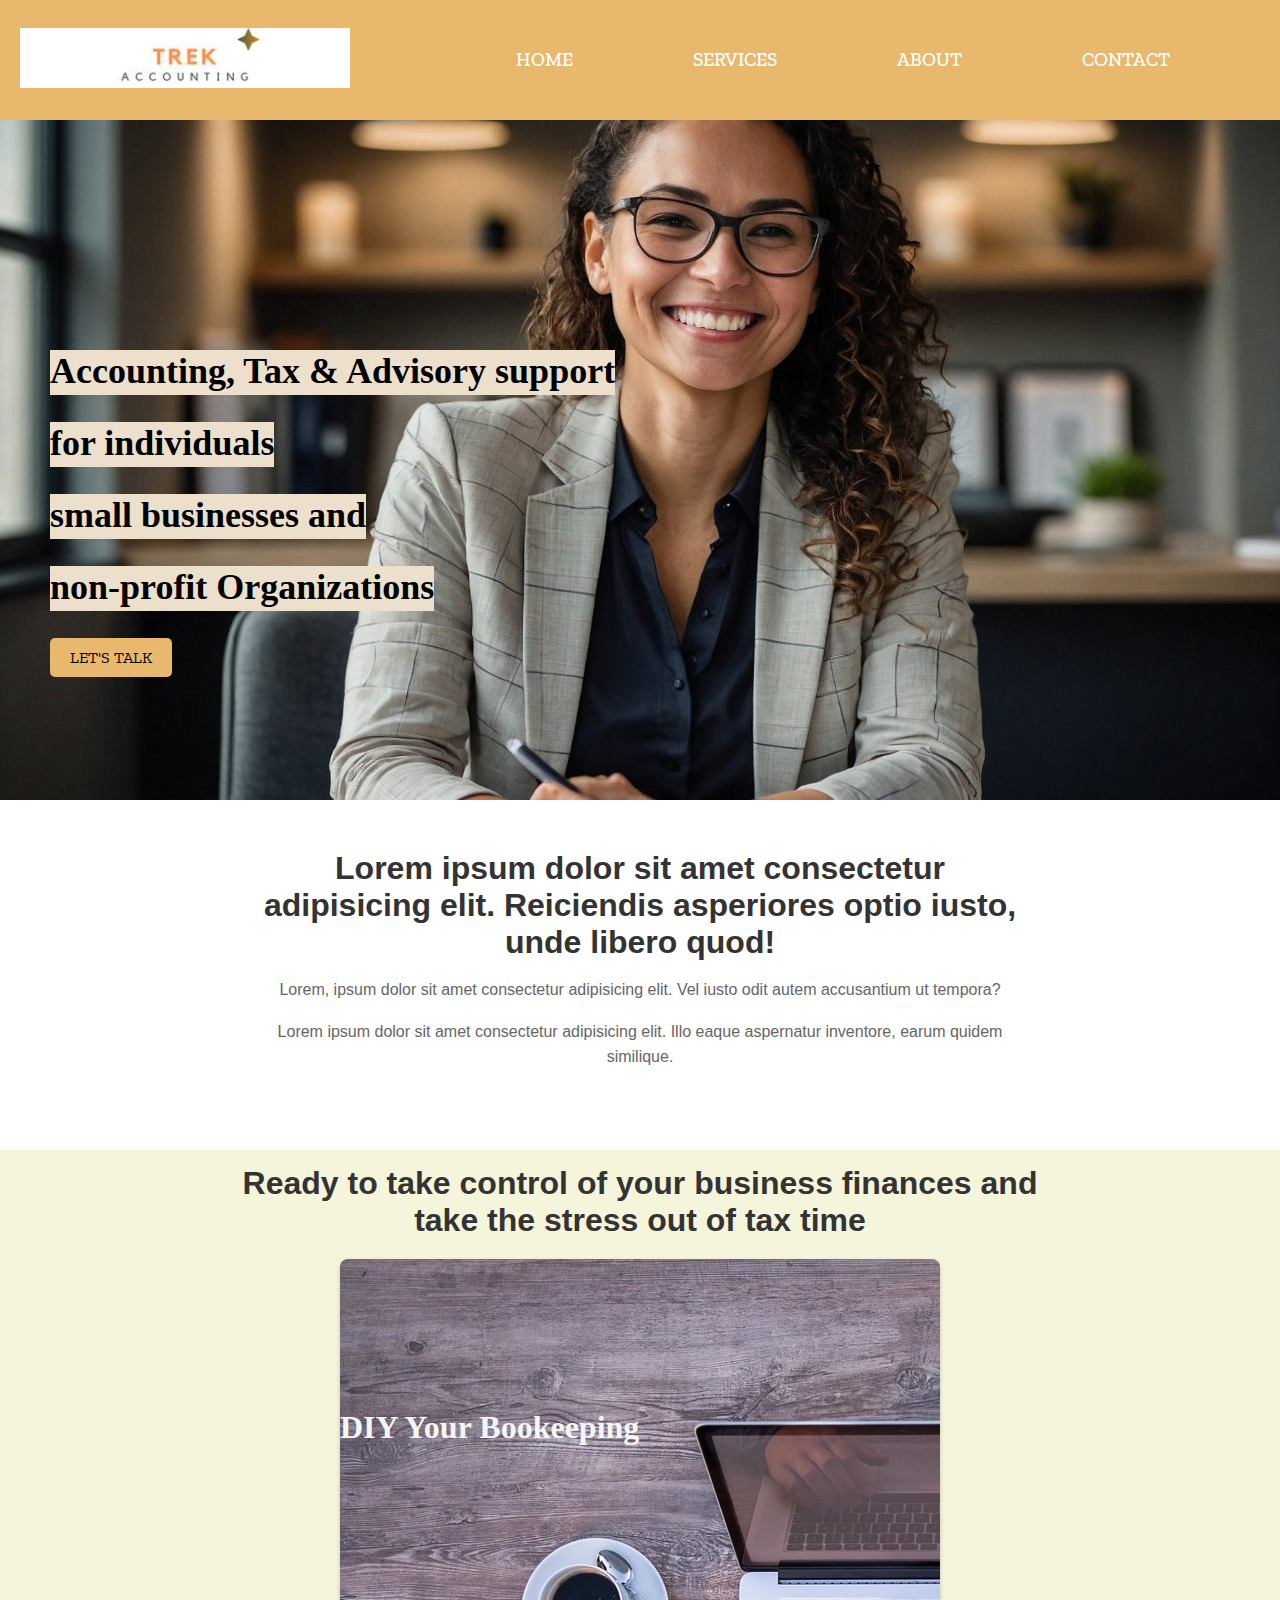
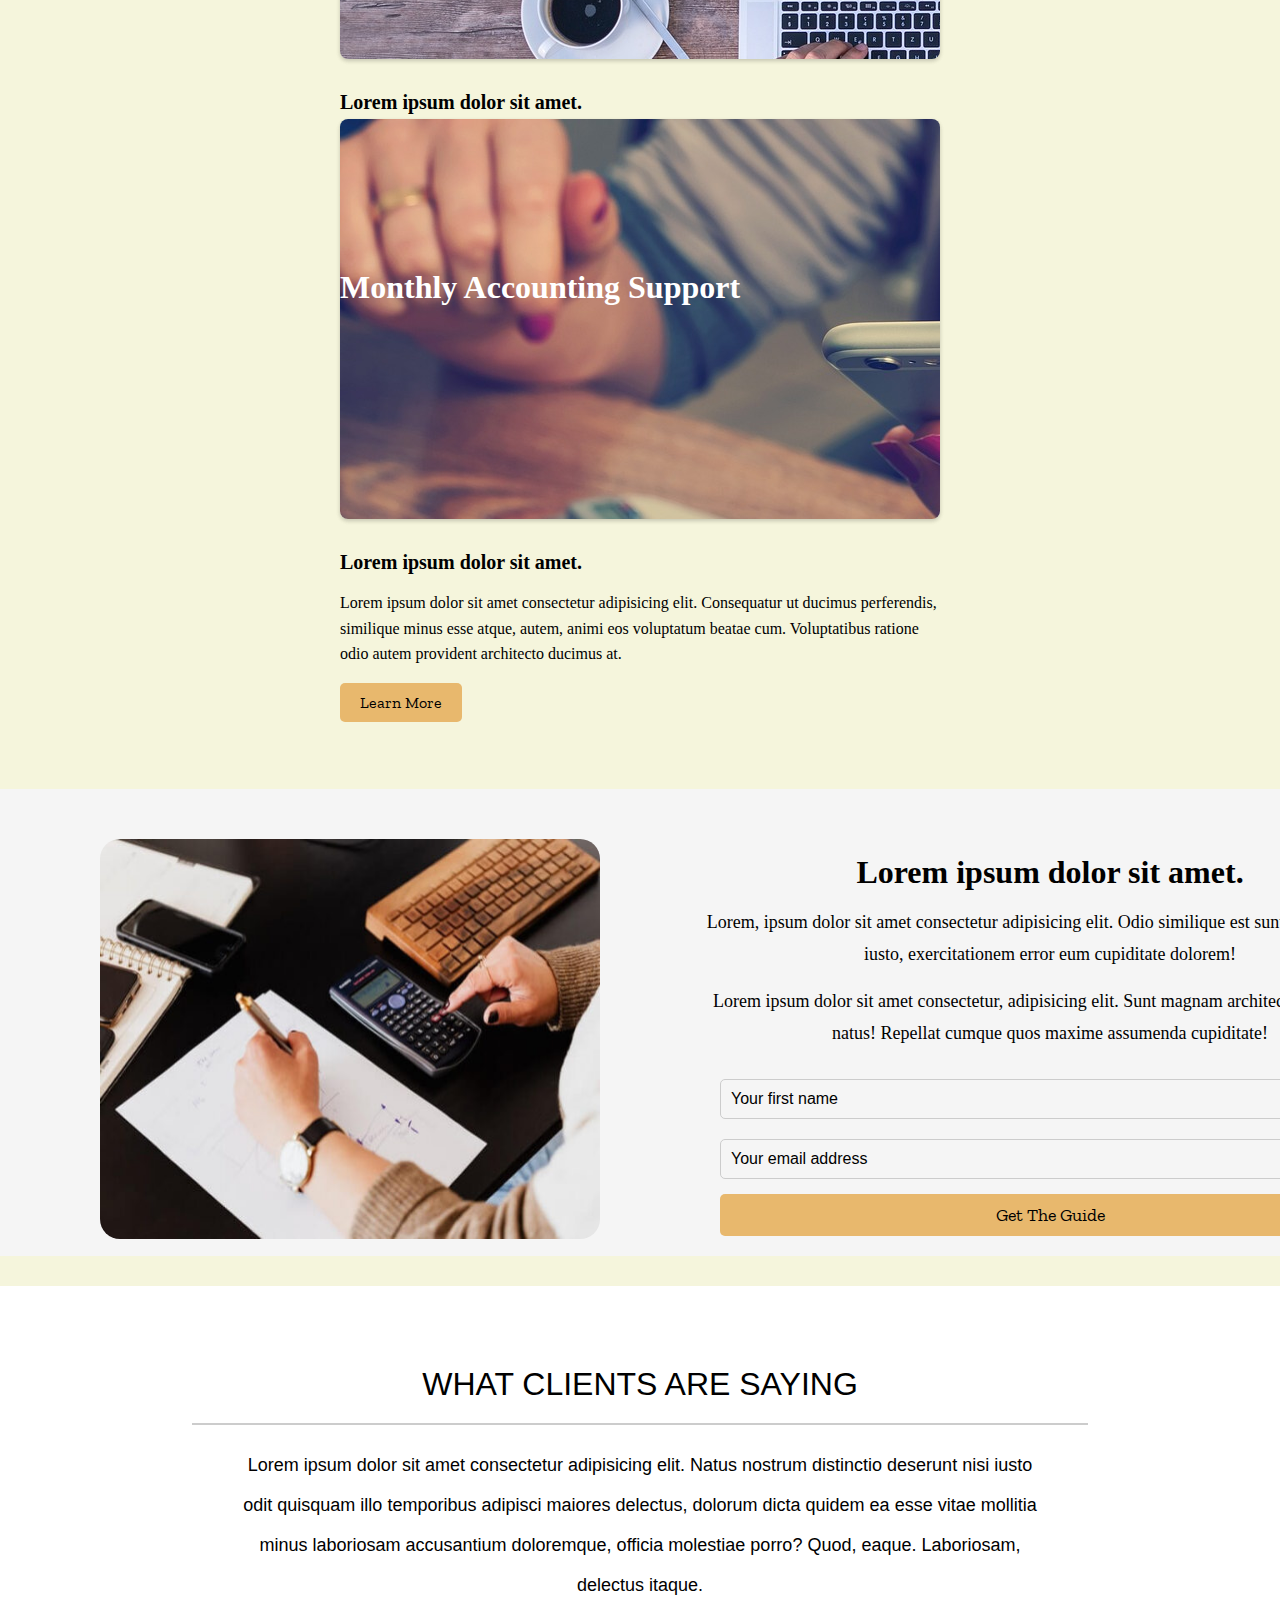
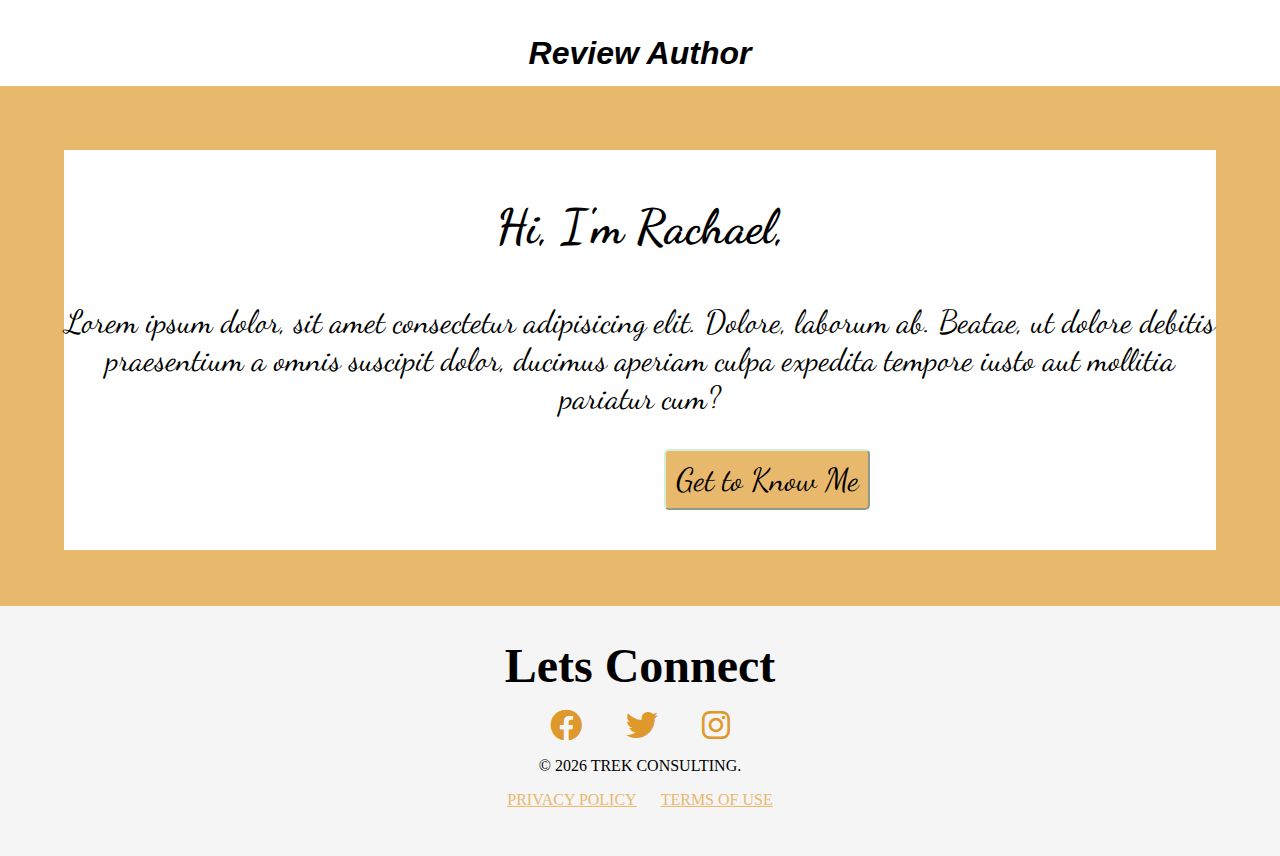
<file: index.html>
<!DOCTYPE html>
<html lang="en">
<head>
    <meta charset="UTF-8">
    <meta name="viewport" content="width=device-width, initial-scale=1.0">
    <title>TREK PRACTICE</title>
    <link rel="stylesheet" href="trelpractice.css">
    <link rel="preconnect" href="https://fonts.googleapis.com">
<link rel="preconnect" href="https://fonts.gstatic.com" crossorigin>
<link href="https://fonts.googleapis.com/css2?family=Dancing+Script:wght@400..700&family=Libre+Baskerville:ital,wght@0,400;0,700;1,400&family=Whisper&family=Zilla+Slab:ital,wght@0,300;0,500;0,600;0,700;1,400;1,500;1,600;1,700&display=swap" rel="stylesheet">
<link href="https://fonts.googleapis.com/css2?family=Libre+Baskerville:ital,wght@0,400;0,700;1,400&family=Zilla+Slab:ital,wght@0,300;0,400;0,500;0,600;0,700;1,300;1,400;1,500;1,600;1,700&display=swap" rel="stylesheet">
<link rel="stylesheet" href="https://cdnjs.cloudflare.com/ajax/libs/font-awesome/6.0.0/css/all.min.css">
</head>
<body>
    <header>
        <div class="heading">
            <a href="#">
                <img src="./images/logo.jpg" alt="logo here">
            </a>
        </div>
        <nav class="menu">
            <ul>
                <li><a href="index.html">HOME</a></li>
                <li><a href="#free-resources">SERVICES</a></li>
                <li><a href="about.html">ABOUT</a></li>
                <li><a href="contact.html">CONTACT</a></li>
            </ul>
        </nav>
        <!-- <div class="menubutton">
            <button><a href="#">Get a quote</a></button>
        </div> -->
       
    </header>
    <div class="body">
        <h2 id="head">Accounting, Tax & Advisory support</h2>
        <br>
        <h2 id="head">for individuals</h2>
        <br>
        <h2 id="head">small businesses and</h2><br>
        <h2 id="head">non-profit Organizations</h2><br>

        <button><a href="#">LET'S TALK</a></button>
    </div>
    <div class="mid" id="free-resources">
        <div class="mid-body">
            <h3>Lorem ipsum dolor sit amet consectetur adipisicing elit. Reiciendis asperiores optio iusto, unde libero quod!</h3>
            <p>Lorem, ipsum dolor sit amet consectetur adipisicing elit. Vel iusto odit autem accusantium ut tempora?</p>
            <p>Lorem ipsum dolor sit amet consectetur adipisicing elit. Illo eaque aspernatur inventore, earum quidem similique.</p>
        </div>
    </div>
    <div class="mid-body2" >
        <h3>Ready to take control of your business finances and take the stress out of tax time</h3>
        <div class="imgs">
            <div class="img1">
                <a href="#">
                <h2>DIY Your Bookeeping</h2>
                </a>
                <h4>Lorem ipsum dolor sit amet.</h4>
                <p>Lorem ipsum dolor sit amet consectetur adipisicing elit. Consequatur ut ducimus perferendis, similique minus esse atque, autem, animi eos voluptatum beatae cum. Voluptatibus ratione odio autem provident architecto ducimus at.</p>
                <button><a href="#">Learn More</a></button>
            </div>
            <div class="img2">
                <a href="#">
                <h2>Monthly Accounting Support</h2>
                </a>
                <h4>Lorem ipsum dolor sit amet.</h4>
                <p>Lorem ipsum dolor sit amet consectetur adipisicing elit. Consequatur ut ducimus perferendis, similique minus esse atque, autem, animi eos voluptatum beatae cum. Voluptatibus ratione odio autem provident architecto ducimus at.</p>
                <button><a href="#">Learn More</a></button>
            </div>
        </div>
    </div>
    <div class="mid-body3">
        <div>
            <img src="./images/accounting services.jpeg" width="500px" height="400px">
        </div>
        <div class="left-side">
            <h4>Lorem ipsum dolor sit amet.</h4>
            <p>Lorem, ipsum dolor sit amet consectetur adipisicing elit. Odio similique est sunt sapiente animi iusto, exercitationem error eum cupiditate dolorem!</p>
            <p>Lorem ipsum dolor sit amet consectetur, adipisicing elit. Sunt magnam architecto nulla facere natus! Repellat cumque quos maxime assumenda cupiditate!</p>
            <form>
                <input type="text" id="name" placeholder="Your first name">
                <input type="email" id="email" placeholder="Your email address">
                <input type="submit" id="submit" value="Get The Guide">
            </form>
        </div>
    </div>
    <div class="mid-body4">
        <h3>WHAT CLIENTS ARE SAYING</h3>
        <hr>
        <p>Lorem ipsum dolor sit amet consectetur adipisicing elit. Natus nostrum distinctio deserunt nisi iusto odit quisquam illo temporibus adipisci maiores delectus, dolorum dicta quidem ea esse vitae mollitia minus laboriosam accusantium doloremque, officia molestiae porro? Quod, eaque. Laboriosam, delectus itaque.</p>
        <h5>Review Author</h5>
    </div>
    <div class="mid-body5">
        <div class="mid-body5-1">     
            <div class="right">
               <h3>Hi, I'm Rachael,</h3> 
               <p>Lorem ipsum dolor, sit amet consectetur adipisicing elit. Dolore, laborum ab. Beatae, ut dolore debitis praesentium a omnis suscipit dolor, ducimus aperiam culpa expedita tempore iusto aut mollitia pariatur cum?</p>
               <button><a href="#">Get to Know Me</a></button>
            </div>
        </div>
        <!-- <div class="mid-body5-2">
            <div class="left">
                <img src="RAQUEL.jpg" width="300px" height="500px">
            </div>
            <div class="right">
               <h3>Hi, I'm Rachael,</h3> 
               <p>Lorem ipsum dolor, sit amet consectetur adipisicing elit. Dolore, laborum ab. Beatae, ut dolore debitis praesentium a omnis suscipit dolor, ducimus aperiam culpa expedita tempore iusto aut mollitia pariatur cum?</p>
               <button><a href="#">Get to Know Me</a></button>
            </div>
        </div> -->
    </div>
    <footer>
        <h3>Lets Connect</h3>
        <div class="footer-icon">
            <a href="https://www.facebook.com" target="_blank"><i class="fab fa-facebook"></i></a>
            <a href="https://www.twitter.com" target="_blank"><i class="fab fa-twitter"></i></a>
            <a href="https://www.instagram.com" target="_blank"><i class="fab fa-instagram"></i></a>
        </div>
        <div class="copywrite">
            <p>&copy; <span id="year"></span> TREK CONSULTING.</p>
        </div>
        <div class="policies">
            <a href="privacy.html">PRIVACY POLICY</a>
            <a href="terms.html">TERMS OF USE</a>
        </div>
    </footer>

    <script>
        document.getElementById("year").textContent = new Date().getFullYear();
        document.getElementById('menu-toggle').addEventListener('click', function() {
        var navMenu = document.querySelector('nav.menu');
        navMenu.classList.toggle('active');
        });
      </script>
</body>
</html>
</file>
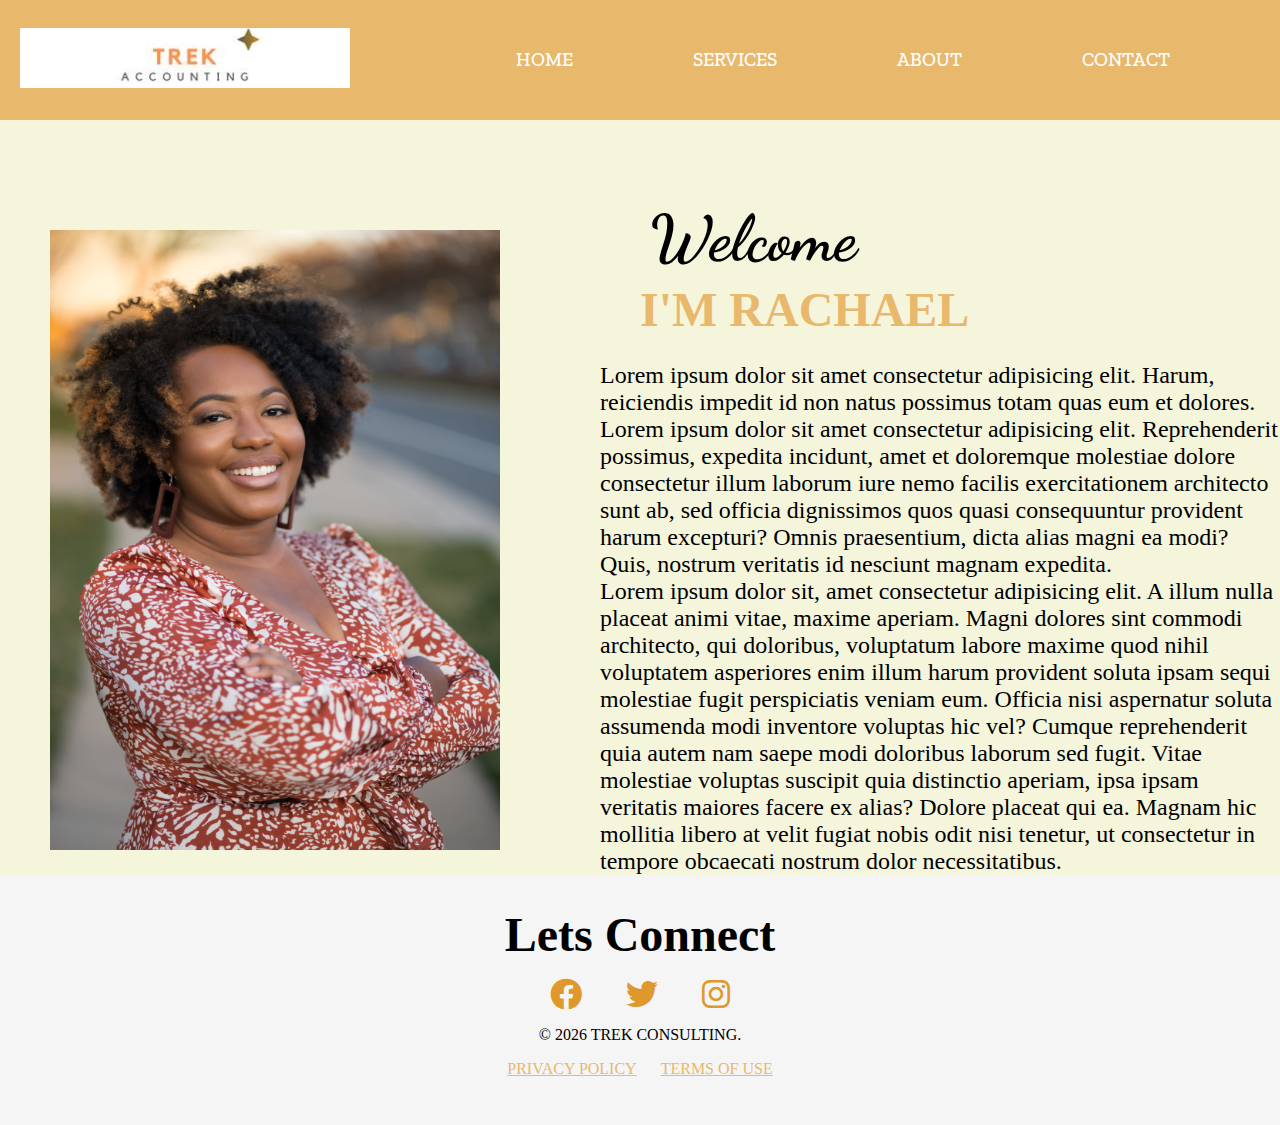
<file: about.html>
<!DOCTYPE html>
<html lang="en">
<head>
    <meta charset="UTF-8">
    <meta name="viewport" content="width=device-width, initial-scale=1.0">
    <title>TREK PRACTICE</title>
    <link rel="stylesheet" href="about.css">
    <link rel="preconnect" href="https://fonts.googleapis.com">
<link rel="preconnect" href="https://fonts.gstatic.com" crossorigin>
<link href="https://fonts.googleapis.com/css2?family=Dancing+Script:wght@400..700&family=Libre+Baskerville:ital,wght@0,400;0,700;1,400&family=Whisper&family=Zilla+Slab:ital,wght@0,300;0,500;0,600;0,700;1,400;1,500;1,600;1,700&display=swap" rel="stylesheet">
<link href="https://fonts.googleapis.com/css2?family=Libre+Baskerville:ital,wght@0,400;0,700;1,400&family=Zilla+Slab:ital,wght@0,300;0,400;0,500;0,600;0,700;1,300;1,400;1,500;1,600;1,700&display=swap" rel="stylesheet">
<link rel="stylesheet" href="https://cdnjs.cloudflare.com/ajax/libs/font-awesome/6.0.0/css/all.min.css">
</head>
<body>
    <header>
        <div class="heading">
            <a href="#">
                <img src="./images/logo.jpg" alt="logo here">
            </a>
        </div>
        <nav class="menu">
            <ul>
                <li><a href="index.html">HOME</a></li>
                <li><a href="#free-resources">SERVICES</a></li>
                <li><a href="about.html">ABOUT</a></li>
                <li><a href="contact.html">CONTACT</a></li>
            </ul>
        </nav>
        <!-- <div class="menubutton">
            <button><a href="#">Get a quote</a></button>
        </div>
        <div class="menu-toggle" id="menu-toggle">
            <span></span>
            <span></span>
            <span></span>
        </div> -->
    </header>
    <div class="body">
        <div class="left">
            <img  src="./images/woman-7175038.jpg">
        </div>
        <div class="right">
            <h2>Welcome</h2>
            <h3>I'M RACHAEL</h3>
            <p>Lorem ipsum dolor sit amet consectetur adipisicing elit. Harum, reiciendis impedit id non natus possimus totam quas eum et dolores.</p>
            <p>Lorem ipsum dolor sit amet consectetur adipisicing elit. Reprehenderit possimus, expedita incidunt, amet et doloremque molestiae dolore consectetur illum laborum iure nemo facilis exercitationem architecto sunt ab, sed officia dignissimos quos quasi consequuntur provident harum excepturi? Omnis praesentium, dicta alias magni ea modi? Quis, nostrum veritatis id nesciunt magnam expedita.</p>
            <p>Lorem ipsum dolor sit, amet consectetur adipisicing elit. A illum nulla placeat animi vitae, maxime aperiam. Magni dolores sint commodi architecto, qui doloribus, voluptatum labore maxime quod nihil voluptatem asperiores enim illum harum provident soluta ipsam sequi molestiae fugit perspiciatis veniam eum. Officia nisi aspernatur soluta assumenda modi inventore voluptas hic vel? Cumque reprehenderit quia autem nam saepe modi doloribus laborum sed fugit. Vitae molestiae voluptas suscipit quia distinctio aperiam, ipsa ipsam veritatis maiores facere ex alias? Dolore placeat qui ea. Magnam hic mollitia libero at velit fugiat nobis odit nisi tenetur, ut consectetur in tempore obcaecati nostrum dolor necessitatibus.</p>
        </div>
    </div>
    <footer>
        <h3>Lets Connect</h3>
        <div class="footer-icon">
            <a href="https://www.facebook.com" target="_blank"><i class="fab fa-facebook"></i></a>
            <a href="https://www.twitter.com" target="_blank"><i class="fab fa-twitter"></i></a>
            <a href="https://www.instagram.com" target="_blank"><i class="fab fa-instagram"></i></a>
        </div>
        <div class="copywrite">
            <p>&copy; <span id="year"></span> TREK CONSULTING.</p>
        </div>
        <div class="policies">
            <a href="privacy.html">PRIVACY POLICY</a>
            <a href="terms.html">TERMS OF USE</a>
        </div>
    </footer>

    <script>
        document.getElementById("year").textContent = new Date().getFullYear();
        document.getElementById('menu-toggle').addEventListener('click', function() {
        var navMenu = document.querySelector('nav.menu');
        navMenu.classList.toggle('active');
        });
      </script>
</body>
</html>
</file>
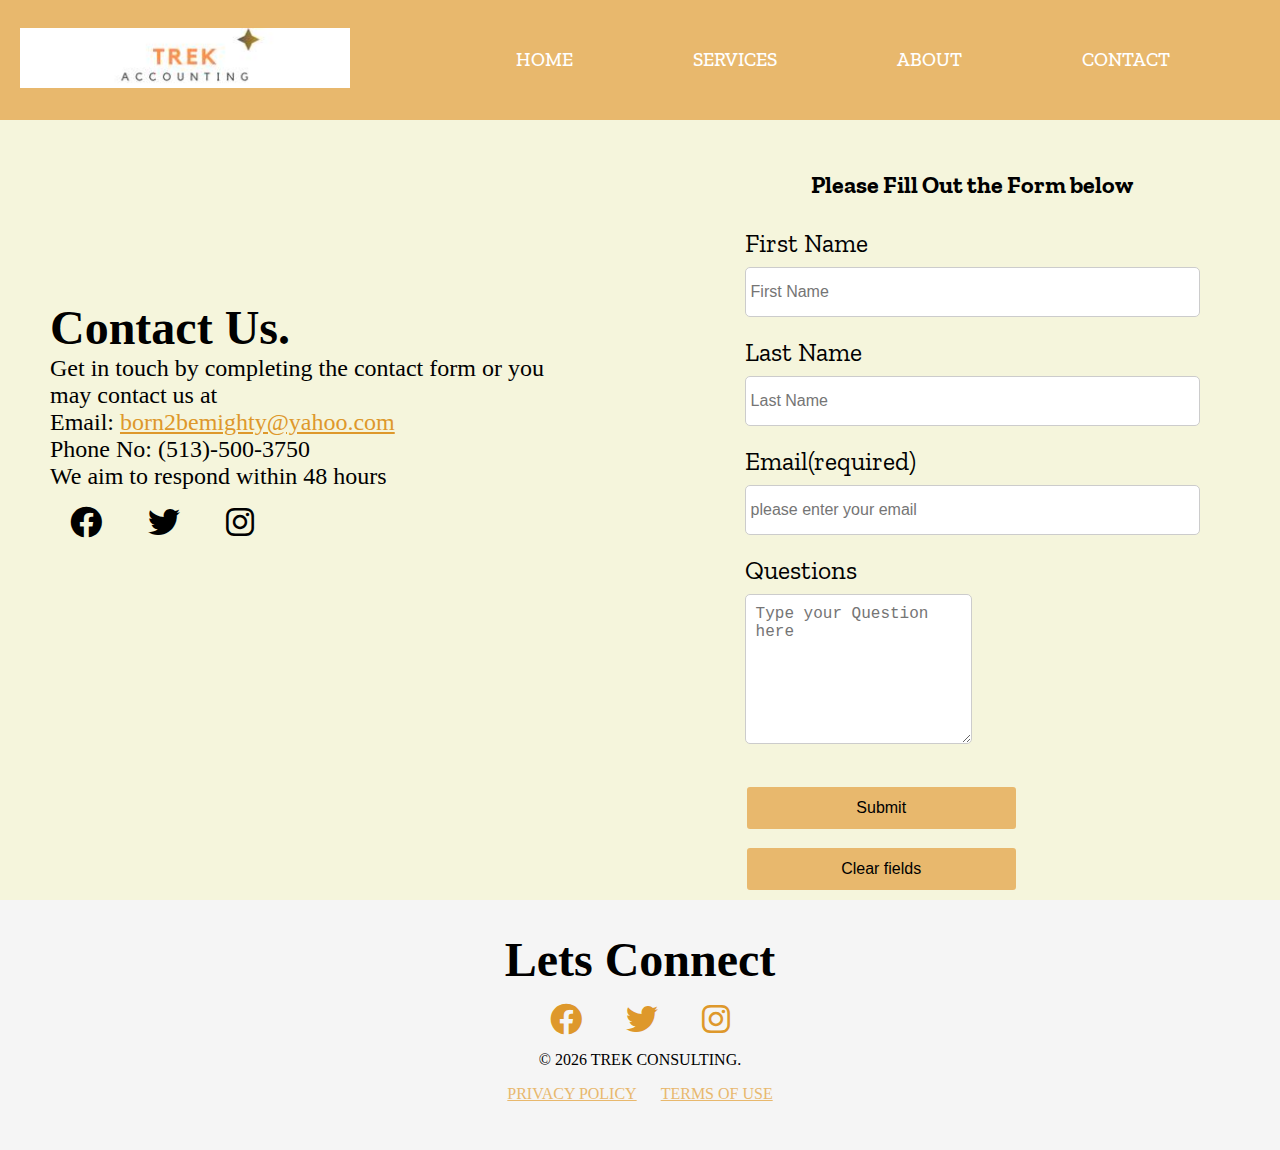
<file: contact.html>
<!DOCTYPE html>
<html lang="en">
<head>
    <meta charset="UTF-8">
    <meta name="viewport" content="width=device-width, initial-scale=1.0">
    <title>TREK PRACTICE</title>
    <link rel="stylesheet" href="contact.css">
    <link rel="preconnect" href="https://fonts.googleapis.com">
<link rel="preconnect" href="https://fonts.gstatic.com" crossorigin>
<link href="https://fonts.googleapis.com/css2?family=Dancing+Script:wght@400..700&family=Libre+Baskerville:ital,wght@0,400;0,700;1,400&family=Whisper&family=Zilla+Slab:ital,wght@0,300;0,500;0,600;0,700;1,400;1,500;1,600;1,700&display=swap" rel="stylesheet">
<link href="https://fonts.googleapis.com/css2?family=Libre+Baskerville:ital,wght@0,400;0,700;1,400&family=Zilla+Slab:ital,wght@0,300;0,400;0,500;0,600;0,700;1,300;1,400;1,500;1,600;1,700&display=swap" rel="stylesheet">
<link rel="stylesheet" href="https://cdnjs.cloudflare.com/ajax/libs/font-awesome/6.0.0/css/all.min.css">
</head>
<body>
    <header>
        <div class="heading">
            <a href="#">
                <img src="./images/logo.jpg" alt="logo here">
            </a>
        </div>
        <nav class="menu">
            <ul>
                <li><a href="index.html">HOME</a></li>
                <li><a href="#free-resources">SERVICES</a></li>
                <li><a href="about.html">ABOUT</a></li>
                <li><a href="contact.html">CONTACT</a></li>
            </ul>
        </nav>
        <!-- <div class="menubutton">
            <button><a href="#">Get a quote</a></button>
        </div> -->
    </header>
    <main>
        <div class="body">
            <div class="body-1">
                <h3>Contact Us.</h3>
                <p>Get in touch by completing the contact form or you may contact us at</p>
                <p>Email: <a href="born2bemighty@yahoo.com">born2bemighty@yahoo.com</a></p>
                <p>Phone No: (513)-500-3750</p>
                <p>We aim to respond within 48 hours</p>
                <div class="icon">
                    <a href="https://www.facebook.com" target="_blank"><i class="fab fa-facebook"></i></a>
                    <a href="https://www.twitter.com" target="_blank"><i class="fab fa-twitter"></i></a>
                    <a href="https://www.instagram.com" target="_blank"><i class="fab fa-instagram"></i></a>
                </div>
            </div>
            <div class="body-2">
                <form method="post" action="">
                    <h4 style="color: black; text-align: center; padding-top: 20px;" >Please Fill Out the Form below</h4><br>
                    <div>
                        <label for="firstname"> First Name</label><br>
                        <input type="text" id="fname" name="fname" placeholder="First Name" required><br>
                    </div>
                    <div>
                        <label for="lastname">Last Name</label><br>
                        <input type="text" id="sname" name="sname" placeholder="Last Name"><br>
                    </div>

                    <div>
                        <label for="email">Email(required)</label><br>
                        <input type="email" id="email" name="email" placeholder="please enter your email" required><br>
                    </div>
                    <div>
                        <label for="help">Questions</label><br>
                        <textarea cols="30" rows="3" name="text" placeholder="Type your Question here"required></textarea>
                    </div>
                    <input type="submit" id="submit" name="submit" value="Submit">
                    <input type="reset" id="reset" name="reset" value="Clear fields">
                </form>
            </div>
        </div>
    </main>
    <footer>
        <h3>Lets Connect</h3>
        <div class="footer-icon">
            <a href="https://www.facebook.com" target="_blank"><i class="fab fa-facebook"></i></a>
            <a href="https://www.twitter.com" target="_blank"><i class="fab fa-twitter"></i></a>
            <a href="https://www.instagram.com" target="_blank"><i class="fab fa-instagram"></i></a>
        </div>
        <div class="copywrite">
            <p>&copy; <span id="year"></span> TREK CONSULTING.</p>
        </div>
        <div class="policies">
            <a href="privacy.html">PRIVACY POLICY</a>
            <a href="terms.html">TERMS OF USE</a>
        </div>
    </footer>

    <script>
        document.getElementById("year").textContent = new Date().getFullYear();

        document.addEventListener('DOMContentLoaded', function () {
        const form = document.querySelector('form');
        form.addEventListener('submit', function (event) {
            const firstName = document.getElementById('fname').value;
            const lastName = document.getElementById('sname').value;
            const email = document.getElementById('email').value;
            const question = document.querySelector('textarea[name="text"]').value;

            if (!firstName || !email || !question) {
                alert('Please fill out all required fields.');
                event.preventDefault(); // Prevent form submission
            }
        });
    });
    //to show a message when a condition is met
    document.addEventListener('DOMContentLoaded', function () {
        const emailInput = document.getElementById('email');
        emailInput.addEventListener('input', function () {
            const message = document.getElementById('email-message');
            if (emailInput.value.includes('@')) {
                message.textContent = 'Valid email format.';
                message.style.color = 'green';
            } else {
                message.textContent = 'Please enter a valid email address.';
                message.style.color = 'red';
            }
        });
    });
    //to clear the field
    document.addEventListener('DOMContentLoaded', function () {
        const resetButton = document.getElementById('reset');
        resetButton.addEventListener('click', function () {
            const form = document.querySelector('form');
            form.reset(); // Reset all fields
        });
    });
    </script>
</body>
</html>
</file>
<file: trelpractice.css>
*{
    box-sizing: border-box;
    margin: 0px;
    padding: 0px;
}
html{
    scroll-behavior: smooth;
}

body{
    background-color: beige;
    /* background-color: #ECDFCC; */
    
}
header{
    background-color: #E8B86D;
    display: flex;
    width: 100%;
    height: 120px;
    padding: 10px 20px;
    position: fixed;
    align-items: center;
    justify-content: space-between;
   
}
.heading{
    width: 40%;
    flex: 0 1 auto;
}
.heading img{
   max-height:60px;
   /* padding-bottom: 50px;
   padding-left:50px; */
}

nav.menu{
    width: 60%;
   
}
header .menu ul{
    display: flex;
    width: 100%;
    gap: 20px;

}
nav ul li{
    margin-right: 100px;
    list-style: none;
   
}
nav a{
    text-decoration: none;
    color: white;
    font-size: larger;
    font-family: "Zilla Slab", serif;
    font-weight: 500;
    font-style: normal;
    border-bottom: 2px solid transparent; /* Default transparent border */
    
}
nav a:hover{
    /* text-decoration: underline; */
    color:black;
    font-weight: bolder;
    font-style: italic;
    font-size:Xx-large;
}
nav a::after {
    content: '';
    display: block;
    width: 0;
    height: 2px;
    background: #000;
    transition: width 0.3s ease; /* Smooth expansion of the underline */
}
nav a:hover::after {
    width: 100%; /* Expands underline */
}
.body{
    background-image: url(./images/ai-generated-8583048.jpg);
    background-repeat: no-repeat;
    background-attachment: fixed;
    background-size:cover;
    height: 800px;
    padding-top: 350px;
    padding-left: 50px;
    font-size: x-large;
    font-family: Cambria, Cochin, Georgia, Times, 'Times New Roman', serif;
    font-weight: 500;
    font-style: normal;
    
}
#head{
    background-color: #ECDFCC;
    width: fit-content;
    white-space: pre-wrap;
    padding-bottom: 3px;
    color: black;
}
.menubutton button{
    background-color: #ECDFCC; /* Button color */
    color: black;
    border: none;
    width: 10rem;
    height: 2rem;
    /* padding: 10px 20px; */
    margin-right: 50px;
    border-radius: 5px;
    font-size: medium;
    cursor: pointer;
    text-align: center;
}
.menubutton button a{
    color: black;
    text-decoration: none;
    font-family: "Zilla Slab", serif;
}
.menubutton button:hover {
    background-color: orange; /* Darker button color on hover */
    color: white;
    font-weight: bold;
    font-size: large;
    font-style: italic;
}
/* Hide menu toggle button on larger screens */
.menu-toggle {
    display: none;
    flex-direction: column;
    cursor: pointer;
}

.menu-toggle span {
    background-color: #fff;
    height: 3px;
    width: 25px;
    margin: 4px 0;
    transition: 0.4s;
}

/* .headerbutton {
    text-decoration: none;
    font-weight: 500;
    font-size: larger;
    background-color: #1A5319;
    color: white;
    padding-bottom: 20px;
} */

/* .headerbutton:hover {
    background-color: #0056b3;
} */
.body button{
    background-color:#E8B86D; /* Button color */
    color: black;
    border: none;
    padding: 10px 20px;
    border-radius: 5px;
    font-size: medium;
    cursor: pointer;
    text-align: center;
}
.body button a{
    color: black;
    text-decoration: none;
    font-family: "Zilla Slab", serif;
}
.body button:hover {
    a{
        color: white;
    }
    background-color: #DE982B; /* Darker button color on hover */
    font-weight: bold;
    font-size: large;
    font-style: italic;
}


.mid{
    background-color: white;
}
.mid-body {
    padding: 20px;
    padding-top: 50px;
    max-width: 800px; /* Constrain the width of the content */
    margin: 0 auto; /* Center the content */
    text-align: center;
    height: 350px;
    background-color: white;
    
}

.mid-body h3 {
    font-size: 1.5rem; /* Font size for heading */
    margin-bottom: 1rem; /* Space below the heading */
    color: #333;
    font-size: xx-large;
    font-family: 'Lucida Sans', 'Lucida Sans Regular', 'Lucida Grande', 'Lucida Sans Unicode', Geneva, Verdana, sans-serif;
}

.mid-body p {
    font-size: 1rem; /* Font size for paragraphs */
    line-height: 1.6; /* Line height for better readability */
    margin-bottom: 1rem; /* Space below paragraphs */
    color: #666;
    font-size: medium;
    font-family: 'Lucida Sans', 'Lucida Sans Regular', 'Lucida Grande', 'Lucida Sans Unicode', Geneva, Verdana, sans-serif;
}
.mid-body2{
    background-color: beige;
   
}
.mid-body2 h3 {
    font-size: 1.5rem; /* Font size for heading */
    margin-bottom: 1rem; /* Space below the heading */
    color: #333;
    font-size: xx-large;
    text-align: center;
    padding-top: 15px;
    /* background-color: ; */
    font-family: 'Lucida Sans', 'Lucida Sans Regular', 'Lucida Grande', 'Lucida Sans Unicode', Geneva, Verdana, sans-serif;
    max-width: 800px; /* Constrain the width of the content *./
     margin: 0 auto; Center the content */
    margin: 0 auto;
}

.imgs {
    display: flex;
    flex-wrap: wrap;
    gap: 60px; /* Space between the items */
    padding: 20px;
    justify-content: center;
}

.img1, .img2{
    /* Light background color for the items */
    border-radius: 8px; /* Rounded corners */
    /* padding: 20px; */
    width: 100%;
    height: 400px;
    max-width: 600px; /* Max width for each item */
    box-shadow: 0 2px 4px rgba(0, 0, 0, 0.1); /* Subtle shadow */
}


.img1 a{
    text-decoration: none;
}
.img2 a{
    text-decoration: none;
}
.img1 h2{font-size: 1.5rem; /* Heading size */
   
    color: whitesmoke;
    background-image: url(./images/laptop-2838921_1280.jpg);
    border-radius: 8px; /* Rounded corners */
    width: 100%;
    height: 400px;
    padding-top: 150px;
    text-decoration: none;

    font-size: xx-large;
    font-weight:900;
    max-width: 600px; /* Max width for each item */
    box-shadow: 0 2px 4px rgba(0, 0, 0, 0.1); /* Subtle shadow */
}

.img2 h2 {
    font-size: 1.5rem; /* Heading size */
    font-size: xx-large;
    font-weight: 900;
    color: white;
    background-image: url(./images/office-620822_1280.jpg);
    border-radius: 8px; /* Rounded corners */
    padding-top: 150px;
    text-decoration: none;
    width: 100%;
    height: 400px;
    max-width: 600px; /* Max width for each item */
    box-shadow: 0 2px 4px rgba(0, 0, 0, 0.1); /* Subtle shadow */
}

.img1 h4, .img2 h4 {
    font-size: 1.25rem; /* Subheading size */
    margin-bottom: 1rem;
    padding-top: 2rem;
    color: black;
    
}

.img1 p, .img2 p {
    font-size: 1rem; /* Paragraph size */
    line-height: 1.6;
    margin-bottom: 1rem;
    color: black;

}

.img1 button, .img2 button {
    background-color:#E8B86D; /* Button color */
    color: black;
    border: none;
    padding: 10px 20px;
    border-radius: 5px;
    font-size: medium;
    cursor: pointer;
    text-align: center;
}

.img1 button a, .img2 button a {
    color: black;
    text-decoration: none;
    font-family: "Zilla Slab", serif;
}

.img1 button:hover, .img2 button:hover {
    a{
        color: white;
    }
    background-color: #DE982B; /* Darker button color on hover */
    border-color:2px solid black;
    font-weight: bold;
    font-size: larger;
    font-style: italic;
}
.mid-body3{
    display: flex;
    margin-top: 250px;
    background-color: whitesmoke;
    padding-top: 50px;
}
.mid-body3 img{
    margin-left: 100px;
    border-radius: 20px;
}
.mid-body3 .left-side{
    margin-left: 100px;
}
.mid-body3 .left-side h4{
    font-size: 3rem; /* Heading size */
    font-size: xx-large;
    font-weight: 900;
    color: black;
    text-align: center;
    padding-top: 15px;
}
.mid-body3 .left-side p{
    font-size: 2rem; /* Heading size */
    font-size: large;
    color: black;
    text-align: center;
    padding-top: 15px;
    line-height: 2rem;
}
.mid-body3 .left-side form {
    
    padding-top: 20px;
    padding: 20px;
    width: 700px;
    display: flex;
    flex-direction: column;
}

input[type="text"],
input[type="email"] {
    width: 100%;
    padding: 10px;
    margin: 10px 0;
    background-color: transparent;
    border: 1px solid #ccc;
    border-radius: 5px;
    box-sizing: border-box;
    font-size: 16px;
}

input[type="submit"] {
    background-color: #E8B86D;
    color:black;
    padding: 10px;
    margin-top: 5px;
    border: none;
    font-family: "Zilla Slab", serif;
    border-radius: 5px;
    cursor: pointer;
    font-size: large;
    transition: background-color 0.3s ease;
}

input[type="submit"]:hover {
    background-color: #DE982B; /* Darker button color on hover */
    color: white;
    font-weight: bold;
    font-size: larger;
    font-style: italic;
}

input::placeholder {
    color:black;
}
.mid-body4{
   margin-top: 30px;
   background-color: white;
   padding-top: 5rem;
   text-align: center;
    height: 400px;
}
.mid-body4 h3{
    font-size: 2rem; /* Font size for heading */
    margin-bottom: 1rem; /* Space below the heading */
    font-weight: lighter;
    color: black;
    text-align: center;
    font-family: 'Lucida Sans', 'Lucida Sans Regular', 'Lucida Grande', 'Lucida Sans Unicode', Geneva, Verdana, sans-serif;
    margin: 0 auto; /* Center the content */
}
.mid-body4 p{
    font-size: large; /* Font size for heading */
    /* margin-bottom: 1rem; /* Space below the heading */
    color: black;
    line-height: 40px;
    text-align: center;
    font-weight: lighter;
    font-family: 'Lucida Sans', 'Lucida Sans Regular', 'Lucida Grande', 'Lucida Sans Unicode', Geneva, Verdana, sans-serif;
    margin: 0 auto; /* Center the content */
    max-width: 800px;
    text-align: center;
  
}
hr {
    width: 70%; /* Adjust width as needed */
    margin: 20px auto; /* Center the hr and add some margin */
    border: 1px solid #ccc; /* Customize border style */
}
.mid-body4 h5{
    font-size: 2rem; /* Font size for heading */
    margin-bottom: 1rem; /* Space below the heading */
    /* margin-top: 25rem; */
    padding-top: 30px;
    font-style: italic;
    color: black;
    text-align: center;
    font-family: 'Lucida Sans', 'Lucida Sans Regular', 'Lucida Grande', 'Lucida Sans Unicode', Geneva, Verdana, sans-serif;
    margin: 0 auto; /* Center the content */
}
.mid-body5{
    height: 520px;
    display: flex;
    background-color: #E8B86D;
}
.mid-body5-1{
    height: 400px;
    display: flex;
    width: 90%;
    background-color: white;
    border-radius: 2px solid black;
    margin-top: 4rem;
    margin-left: 4rem;
    /* margin-left: 4rem;
    margin-bottom: 4rem; */
}
.mid-body5-1 h3{
    text-align: center;
    padding-top: 3rem;
    font-family: "Dancing Script", cursive;
    font-optical-sizing: auto;
    font-size: 3rem;
    font-style: normal;

}
.mid-body5-1 p{
    text-align: center;
    padding-top: 3rem;
    font-family: "Dancing Script", cursive;
    font-optical-sizing: auto;
    font-size: 2rem;
    font-style: normal;

}
.mid-body5-1 button{
    align-self: center;
    margin-left: 600px;
    margin-top: 2rem;
    padding: 0.6rem;
    font-family: "Dancing Script", cursive;
    font-optical-sizing: auto;
    font-size: 2rem;
    font-style: normal;
    background-color: #E8B86D;
    border-radius: 5px;
    border-color: #D6EFD8;
}
.mid-body5-1 button a{
    font-family: "Dancing Script", cursive;
    font-optical-sizing: auto;
    font-size: 2rem;
    color: black;
    font-style: normal;
    text-decoration: none;
}
.mid-body5-1 button:hover {
    a{
        color: goldenrod;
    }
    background-color: beige; /* Darker button color on hover */
    font-weight: bold;
    font-size: larger;
    font-style: italic;
}
footer{
    margin-top: 0rem;
    background-color: whitesmoke;
    height: 250px;
    padding-top: 2rem;
    h3{
        text-align: center;
        font-family: 'Times New Roman', Times, serif;
        font-size: 3rem;
    }
    .footer-icon{
        text-align: center;
        a {
            text-decoration: none;
            margin: 0rem 20px;
          }
      
          .fab {
            font-size: 2rem;
            color: #DE982B;
            margin-top: 1rem;
          }
      
          .fab:hover {
            color:black;
          }
    }
    .copywrite{
        text-align: center;
        margin-top: 1rem;
    }
    .policies{
        text-align: center;
        margin-top: 1rem;
        margin-bottom: 3rem;
        a{
            color: #E8B86D;
            padding: 10px;
        }
    }

}
/* Media Query for screens 768px and below */
@media (max-width: 768px) {
    header{
        height: auto;
    }
    .heading{
        align-items: center;
    }
    .heading img{
        display: none;
    }
    nav.menu {
        display: none;
    }
    .menubutton{
        display: none;
    }

    .menu-toggle {
        display: flex;
    }

    /* When the menu is active, show the nav */
    nav.menu.active {
        display: block;
        position: absolute;
        top: 0px; /* Adjust based on header height */
        right: 0;
        background-color: #86bd85;
        width: 100%;
        text-align: center;
    }

    nav.menu ul {
        display: flex;
        flex-direction: column;
    }

    nav.menu ul li {
        margin: 10px 0;
    }
}
@media screen {
    
}
</file>
<file: about.css>
*{
    box-sizing: border-box;
    margin: 0px;
    padding: 0px;
}
html{
    scroll-behavior: smooth;
}

body{
    background-color: beige;
    /* background-color: #ECDFCC; */
    
}
header{
    background-color: #E8B86D;
    display: flex;
    width: 100%;
    height: 120px;
    padding: 10px 20px;
    position: fixed;
    align-items: center;
    justify-content: space-between;
   
}
.heading{
    width: 40%;
    flex: 0 1 auto;
}
.heading img{
   max-height:60px;
   /* padding-bottom: 50px;
   padding-left:50px; */
}
/* .heading img{
} */
nav.menu{
    width: 60%;
   
}
header .menu ul{
    display: flex;
    width: 100%;
    gap: 20px;

}
nav ul li{
    margin-right: 100px;
    list-style: none;
   
}
nav a{
    text-decoration: none;
    color: white;
    font-size: larger;
    font-family: "Zilla Slab", serif;
    font-weight: 500;
    font-style: normal;
    border-bottom: 2px solid transparent; /* Default transparent border */
    
}
nav a:hover{
    /* text-decoration: underline; */
    color:black;
    font-weight: bolder;
    font-style: italic;
    font-size:Xx-large;
}
nav a::after {
    content: '';
    display: block;
    width: 0;
    height: 2px;
    background: #000;
    transition: width 0.3s ease; /* Smooth expansion of the underline */
}
nav a:hover::after {
    width: 100%; /* Expands underline */
}

.body{
    /* background-image: url(./images/ai-generated-8583048.jpg);
    background-repeat: no-repeat;
    background-attachment: fixed;
    background-size:cover; */
    /* height: 800px; */
    padding-top: 150px;
    padding-left: 50px;
    font-size: x-large;
    font-family: Cambria, Cochin, Georgia, Times, 'Times New Roman', serif;
    font-weight: 500;
    font-style: normal;
    display:flex;
}
.body .left img{
    width: 450px;
    padding-top: 80px;
    height: 700px;
}
.body .right{
    padding-top: 50px;
    padding-left: 100px;
    h2{
    font-family: "Dancing Script", system-ui;
    font-style: normal;
    font-weight: 800;
    font-size: 4rem;
    padding-bottom: 5px;
    padding-left: 50px;
    }
    h3{
        font-style: normal;
        font-family: 'Times New Roman', Times, serif;
        font-weight: bold;
        font-size: 3rem;
        text-align: left;
        padding-bottom: 25px;
        padding-left: 40px;
        color: #E8B86D;
    }
}
footer{
    margin-top: 0rem;
    background-color: whitesmoke;
    height: 250px;
    padding-top: 2rem;
    h3{
        text-align: center;
        font-family: 'Times New Roman', Times, serif;
        font-size: 3rem;
    }
    .footer-icon{
        text-align: center;
        a {
            text-decoration: none;
            margin: 0rem 20px;
          }
      
          .fab {
            font-size: 2rem;
            color: #DE982B;
            margin-top: 1rem;
          }
      
          .fab:hover {
            color:black;
          }
    }
    .copywrite{
        text-align: center;
        margin-top: 1rem;
    }
    .policies{
        text-align: center;
        margin-top: 1rem;
        margin-bottom: 3rem;
        a{
            color: #E8B86D;
            padding: 10px;
        }
    }

}
</file>
<file: contact.css>
*{
    box-sizing: border-box;
    margin: 0px;
    padding: 0px;
}
html{
    scroll-behavior: smooth;
}

body{
    background-color: beige;
    /* background-color: #ECDFCC; */
    
}
header{
    background-color: #E8B86D;
    display: flex;
    width: 100%;
    height: 120px;
    padding: 10px 20px;
    position: fixed;
    align-items: center;
    justify-content: space-between;
   
}
.heading{
    width: 40%;
    flex: 0 1 auto;
}
.heading img{
   max-height:60px;
   /* padding-bottom: 50px;
   padding-left:50px; */
}
/* .heading img{
} */
nav.menu{
    width: 60%;
   
}
header .menu ul{
    display: flex;
    width: 100%;
    gap: 20px;

}
nav ul li{
    margin-right: 100px;
    list-style: none;
   
}
nav a{
    text-decoration: none;
    color: white;
    font-size: larger;
    font-family: "Zilla Slab", serif;
    font-weight: 500;
    font-style: normal;
    border-bottom: 2px solid transparent; /* Default transparent border */
    
}
nav a:hover{
    /* text-decoration: underline; */
    color:black;
    font-weight: bolder;
    font-style: italic;
    font-size:Xx-large;
}
nav a::after {
    content: '';
    display: block;
    width: 0;
    height: 2px;
    background: #000;
    transition: width 0.3s ease; /* Smooth expansion of the underline */
}
nav a:hover::after {
    width: 100%; /* Expands underline */
}

.body{
    height: 900px;
    padding-top: 50px;
    /* padding-left: 50px; */
    font-size: x-large;
    font-family: Cambria, Cochin, Georgia, Times, 'Times New Roman', serif;
    font-weight: 500;
    font-style: normal;
    /* text-align: center; */
    display: flex;
    
}
.body .body-1{
    padding-top: 250px;
    padding-left: 50px;
    color: black;
}
.body p{
    text-align: left;
    a{
        color: #DE982B;
    }
}
.body .body-1 h3{
    text-align: left;
    font-family: 'Times New Roman', Times, serif;
    font-size: 3rem;
}

.body .body-1 .icon{
    text-align: left;
}
.body .body-1 .icon a {
    text-decoration: none;
    text-align: left;
    margin: 0rem 20px;
}
      
.body .body-1 .icon .fab {
    font-size: 2rem;
    color: black;
    margin-top: 1rem;
}
      
.body .body-1 .icon .fab:hover {
    color:#E8B86D;
    transition:ease-out;
    transition-duration: .3s;
}
.body .body-2{
    width: 60%;
    margin-left: 5rem;
    margin-top: 0rem;
}
/* form .name{
    display: flex;
    padding-top: 10px;
} */

/* General form styling */
form {
    width: auto;
    margin: 5rem;
    padding-top: 20px;
    font-family: 'Zilla Slab', serif;
}

/* Styling for form labels */
form label {
    font-size: 1.6rem;
    font-weight: normal;
    color: black;

}

/* Styling for input fields */
form input[type="text"]{
    width: 100%;
    height: 50px;
    padding: 10px;
    padding-left: 5px;
    margin-top: 8px;
    margin-bottom: 20px;
    border: 1px solid #ccc;
    border-radius: 5px;
    font-size: 1rem;
    box-sizing: border-box;
}
form input[type="email"]{
    width: 100%;
    height: 50px;
    padding: 10px;
    padding-left: 5px;
    margin-top: 8px;
    margin-bottom: 20px;
    border: 1px solid #ccc;
    border-radius: 5px;
    font-size: 1rem;
    box-sizing: border-box;
}

form textarea {
    width: 50%;
    padding: 10px;
    margin-top: 8px;
    margin-bottom: 20px;
    border: 1px solid #ccc;
    border-radius: 5px;
    font-size: 1rem;
    box-sizing: border-box;
    
}

/* Focus effect for input fields */
form input:focus,
form textarea:focus {
    border-color:rgb(109, 251, 0);
    outline: none;
    box-shadow: 0 0 8px #697565;
}


/* Textarea styling */
form textarea {
    height: 150px;
    resize: vertical;
}
input[type="submit"],
input[type="reset"]{
    background-color:#E8B86D;
    color: black;
    margin-top: 15px;
    padding: 12px 20px;
    border: 2px solid beige;
    border-radius: 5px;
    cursor: pointer;
    font-size: 1rem;
    width: 60%;
}

input[type="reset"]:hover {
    background-color:#DE982B;
    color: black;
    margin-top: 15px;
    font-style: italic;
    padding: 12px 20px;
    border: 2px solid wheat;
    border-radius: 5px;
    cursor: pointer;
    font-size: 1rem;
    width: 60%;
}
input[type="submit"]:hover{
    background-color:#DE982B;
    color: black;
    font-style: italic;
    margin-top: 15px;
    font-style: italic;
    padding: 12px 20px;
    border: 2px solid wheat;
    border-radius: 5px;
    cursor: pointer;
    font-size: 1rem;
    width: 60%;
}

/* Submit button styling */
form .submit button {
    background-color: #1A5319;
    color: black;
    padding: 12px 20px;
    border: none;
    border-radius: 5px;
    cursor: pointer;
    font-size: 1rem;
    width: 100%;
}

form .submit button:hover {
    background-color: #508D4E;
    color: white;
    font-style: italic;
    transition: background-color 0.3s ease;
}

/* Responsive adjustments */
@media (max-width: 768px) {
    .name {
        flex-direction: column;
    }

    .name1, .name2 {
        width: 100%;
    }
}




footer{
    margin-top: 0rem;
    background-color: whitesmoke;
    height: 250px;
    padding-top: 2rem;
    h3{
        text-align: center;
        font-family: 'Times New Roman', Times, serif;
        font-size: 3rem;
    }
    .footer-icon{
        text-align: center;
        a {
            text-decoration: none;
            margin: 0rem 20px;
          }
      
          .fab {
            font-size: 2rem;
            color: #DE982B;
            margin-top: 1rem;
          }
      
          .fab:hover {
            color:black;
          }
    }
    .copywrite{
        text-align: center;
        margin-top: 1rem;
    }
    .policies{
        text-align: center;
        margin-top: 1rem;
        margin-bottom: 3rem;
        a{
            color: #E8B86D;
            padding: 10px;
        }
    }

}
</file>
